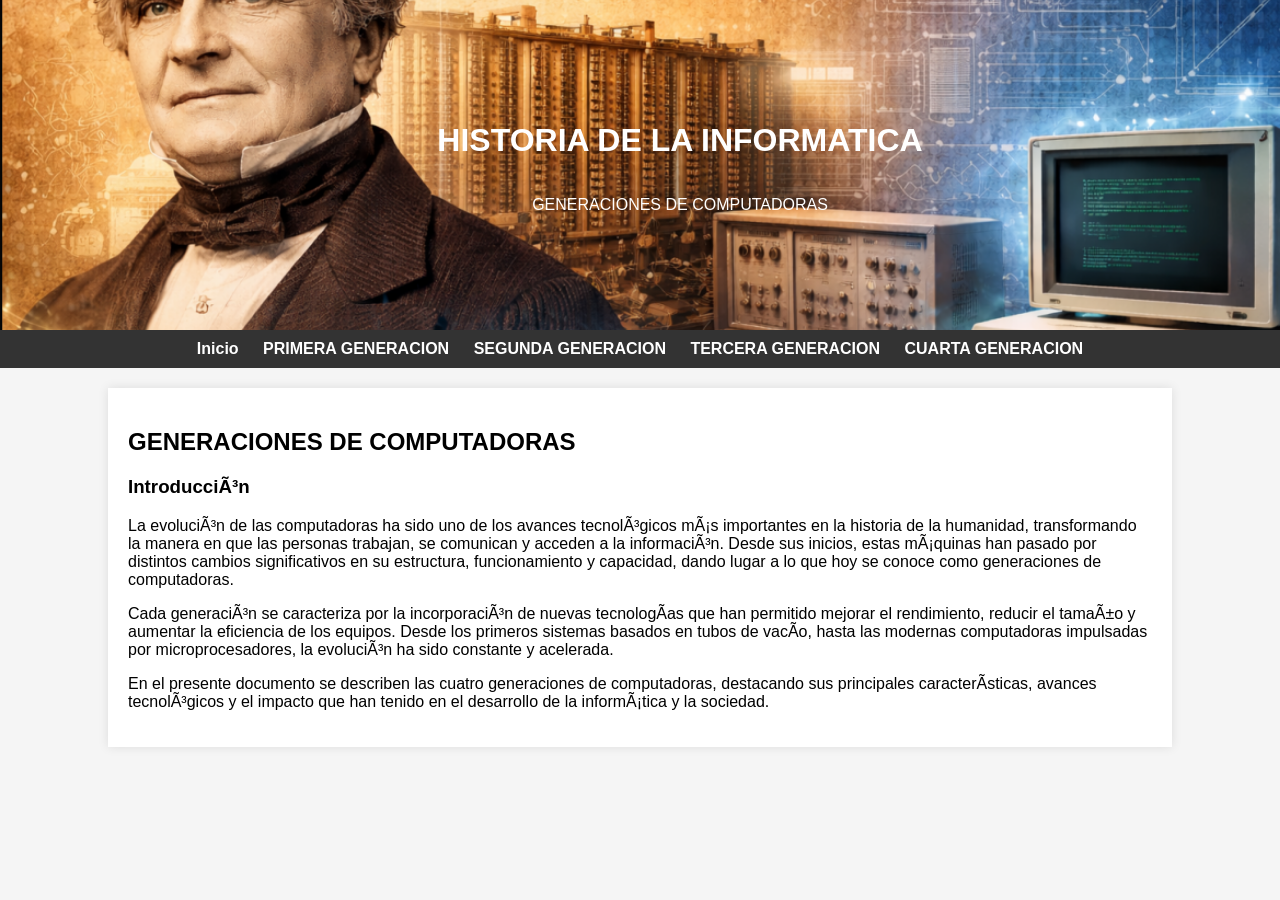
<file: index.html>
<!DOCTYPE html>
<html charset="UTF-8">
<head>
<title>Tutorial HTML y CSS</title>
<link rel="stylesheet" href="css/styles.css">
</head>
<style>.banner{
    width:100%;
    height:250px;

    background-image: url("img/banner.png");
    background-size: cover;
    background-position: center;
    background-repeat: no-repeat;

    display:flex;
    flex-direction:column;
    justify-content:center;
    align-items:center;

    color:white;
    text-align:center;
}
</style>
<body>

<header class="banner">
<h1>HISTORIA DE LA INFORMATICA</h1>
<p>GENERACIONES DE COMPUTADORAS</p>
</header>

<nav>
<a href="index.html">Inicio</a>
<a href="pages/primera_generacion.html">PRIMERA GENERACION</a>
<a href="pages/segunda_generacion.html">SEGUNDA GENERACION</a>
<a href="pages/tercera_generacion.html">TERCERA GENERACION</a>
<a href="pages/cuarta_generacion.html">CUARTA GENERACION</a>
</nav>

<div class="container">
<h2>GENERACIONES DE COMPUTADORAS</h2>
<h3>Introducción</h3>
<p>La evolución de las computadoras ha sido uno de los avances tecnológicos más importantes en la historia de la humanidad, transformando la manera en que las personas trabajan, se comunican y acceden a la información. Desde sus inicios, estas máquinas han pasado por distintos cambios significativos en su estructura, funcionamiento y capacidad, dando lugar a lo que hoy se conoce como generaciones de computadoras.</p>
<p>Cada generación se caracteriza por la incorporación de nuevas tecnologías que han permitido mejorar el rendimiento, reducir el tamaño y aumentar la eficiencia de los equipos. Desde los primeros sistemas basados en tubos de vacío, hasta las modernas computadoras impulsadas por microprocesadores, la evolución ha sido constante y acelerada.</p>
<p>En el presente documento se describen las cuatro generaciones de computadoras, destacando sus principales características, avances tecnológicos y el impacto que han tenido en el desarrollo de la informática y la sociedad.</p>
</div>

</nav>

</body>
</html>
</file>
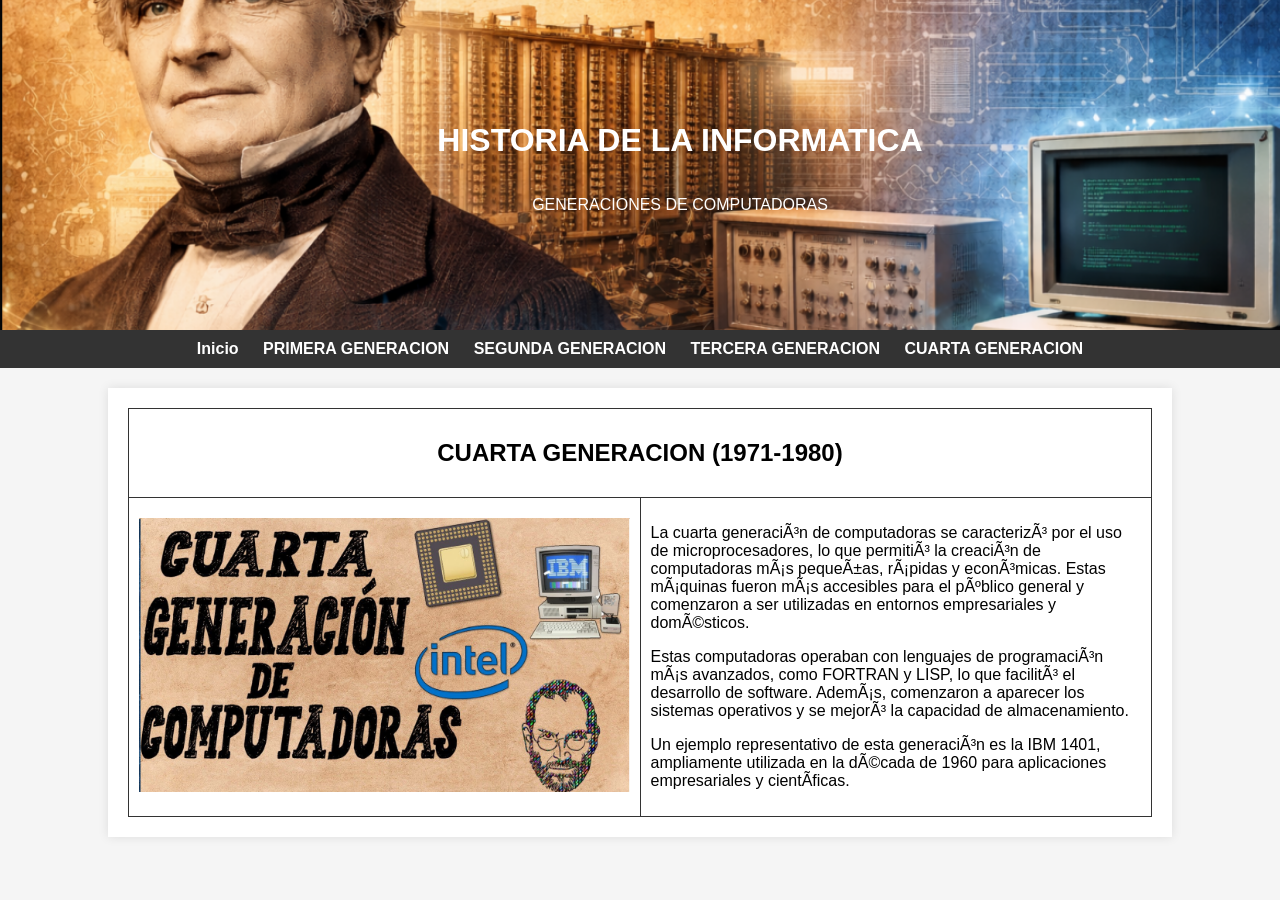
<file: pages/cuarta_generacion.html>
<!DOCTYPE html>
<html charset="UTF-8">
<head>
<title>Atributos HTML</title>
<link rel="stylesheet" href="../css/styles.css">
</head>
<style>.banner{
    width:100%;
    height:250px;

    background-image: url("../img/banner.png");
    background-size: cover;
    background-position: center;
    background-repeat: no-repeat;

    display:flex;
    flex-direction:column;
    justify-content:center;
    align-items:center;

    color:white;
    text-align:center;
}
</style>
<body>

<header class="banner">
<h1>HISTORIA DE LA INFORMATICA</h1>
<p>GENERACIONES DE COMPUTADORAS</p>
</header>

<nav>
<a href="../index.html">Inicio</a>
<a href="primera_generacion.html">PRIMERA GENERACION</a>
<a href="segunda_generacion.html">SEGUNDA GENERACION</a>
<a href="tercera_generacion.html">TERCERA GENERACION</a>
<a href="cuarta_generacion.html">CUARTA GENERACION</a>
</nav>

<div class="container">

<table>
    <tr><td colspan="2" style="text-align: center;"><h2>CUARTA GENERACION (1971-1980)</h2></td></tr>
    <tr>
        <td width="50%"><img src="../img/gen4.png" alt="MICROPROCESADOR" style="width: 100%;"></td>
        <td>
<p>La cuarta generación de computadoras se caracterizó por el uso de microprocesadores, lo que permitió la creación de computadoras más pequeñas, rápidas y económicas. Estas máquinas fueron más accesibles para el público general y comenzaron a ser utilizadas en entornos empresariales y domésticos.
</p>
<p>
Estas computadoras operaban con lenguajes de programación más avanzados, como FORTRAN y LISP, lo que facilitó el desarrollo de software. Además, comenzaron a aparecer los sistemas operativos y se mejoró la capacidad de almacenamiento.
</p>
<p>
Un ejemplo representativo de esta generación es la IBM 1401, ampliamente utilizada en la década de 1960 para aplicaciones empresariales y científicas.
</p>
</p>
        </td>
</table>



</div>

</body>
</html>
</file>
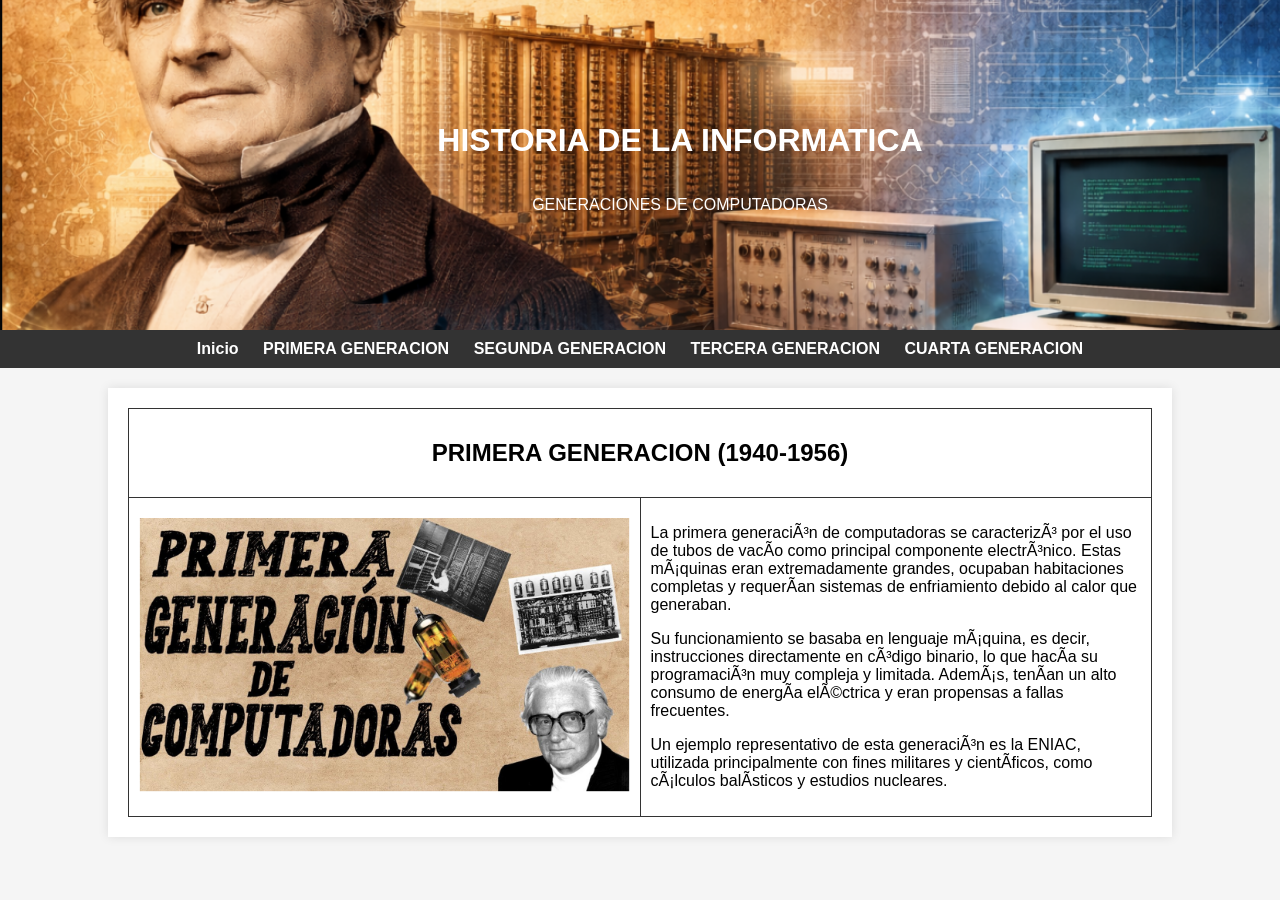
<file: pages/primera_generacion.html>
<!DOCTYPE html>
<html charset="UTF-8">
<head>
<title>Atributos HTML</title>
<link rel="stylesheet" href="../css/styles.css">
</head>
<style>.banner{
    width:100%;
    height:250px;

    background-image: url("../img/banner.png");
    background-size: cover;
    background-position: center;
    background-repeat: no-repeat;

    display:flex;
    flex-direction:column;
    justify-content:center;
    align-items:center;

    color:white;
    text-align:center;
}
</style>
<body>

<header class="banner">
<h1>HISTORIA DE LA INFORMATICA</h1>
<p>GENERACIONES DE COMPUTADORAS</p>
</header>

<nav>
<a href="../index.html">Inicio</a>
<a href="primera_generacion.html">PRIMERA GENERACION</a>
<a href="segunda_generacion.html">SEGUNDA GENERACION</a>
<a href="tercera_generacion.html">TERCERA GENERACION</a>
<a href="cuarta_generacion.html">CUARTA GENERACION</a>
</nav>

<div class="container">

<table>
    <tr><td colspan="2" style="text-align: center;"><h2>PRIMERA GENERACION (1940-1956)</h2></td></tr>
    <tr>
        <td width="50%"><img src="../img/gen1.png" alt="ENIAC" style="width: 100%;"></td>
        <td>
<p>La primera generación de computadoras se caracterizó por el uso de tubos de vacío como principal componente electrónico. Estas máquinas eran extremadamente grandes, ocupaban habitaciones completas y requerían sistemas de enfriamiento debido al calor que generaban.
</p>
<p>
Su funcionamiento se basaba en lenguaje máquina, es decir, instrucciones directamente en código binario, lo que hacía su programación muy compleja y limitada. Además, tenían un alto consumo de energía eléctrica y eran propensas a fallas frecuentes.
</p>
<p>
Un ejemplo representativo de esta generación es la ENIAC, utilizada principalmente con fines militares y científicos, como cálculos balísticos y estudios nucleares.
</p>
        </td>
</table>



</div>

</body>
</html>
</file>
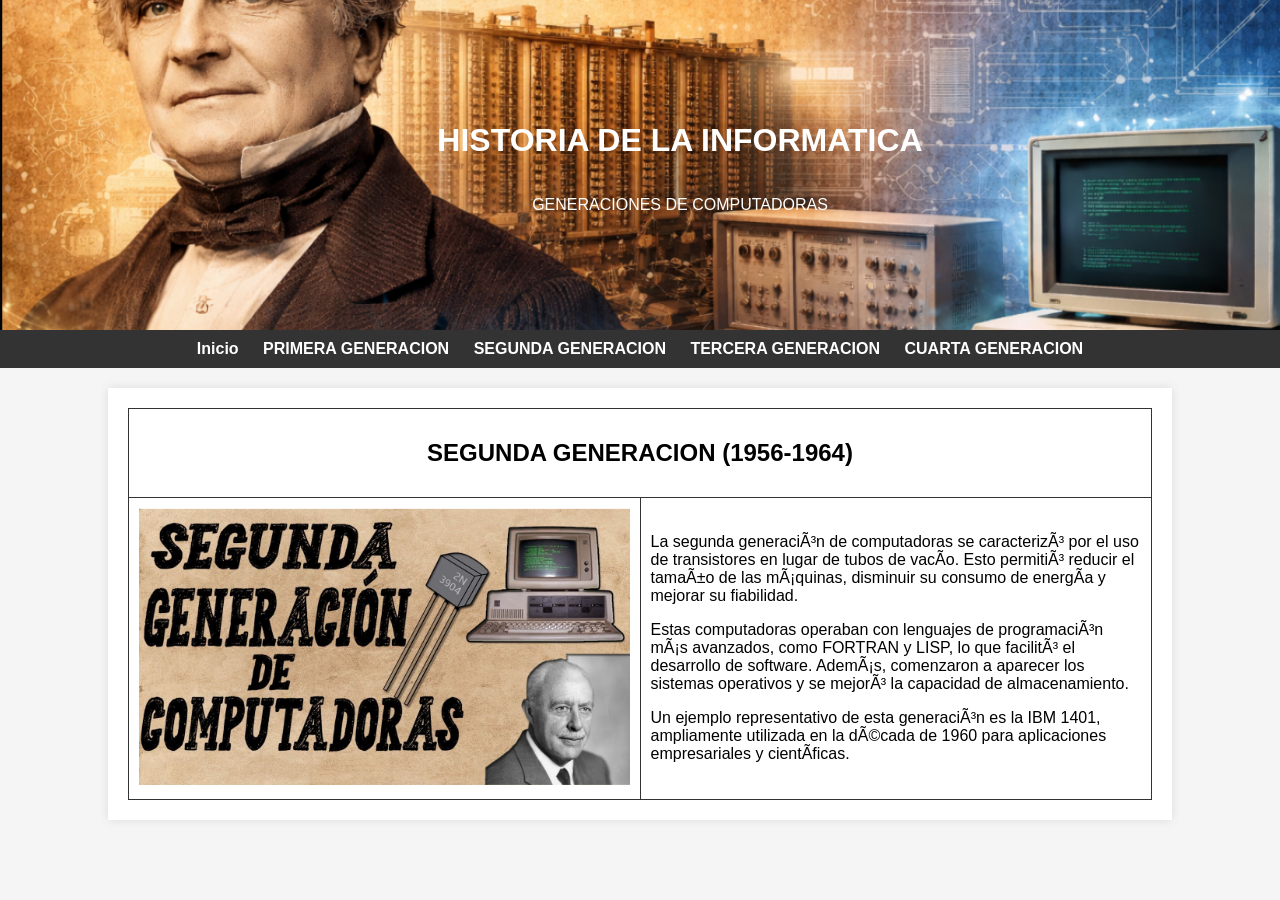
<file: pages/segunda_generacion.html>
<!DOCTYPE html>
<html charset="UTF-8">
<head>
<title>Atributos HTML</title>
<link rel="stylesheet" href="../css/styles.css">
</head>
<style>.banner{
    width:100%;
    height:250px;

    background-image: url("../img/banner.png");
    background-size: cover;
    background-position: center;
    background-repeat: no-repeat;

    display:flex;
    flex-direction:column;
    justify-content:center;
    align-items:center;

    color:white;
    text-align:center;
}
</style>
<body>

<header class="banner">
<h1>HISTORIA DE LA INFORMATICA</h1>
<p>GENERACIONES DE COMPUTADORAS</p>
</header>

<nav>
<a href="../index.html">Inicio</a>
<a href="primera_generacion.html">PRIMERA GENERACION</a>
<a href="segunda_generacion.html">SEGUNDA GENERACION</a>
<a href="tercera_generacion.html">TERCERA GENERACION</a>
<a href="cuarta_generacion.html">CUARTA GENERACION</a>
</nav>

<div class="container">

<table>
    <tr><td colspan="2" style="text-align: center;"><h2>SEGUNDA GENERACION (1956-1964)</h2></td></tr>
    <tr>
        <td width="50%"><img src="../img/gen2.png" alt="TRADICIONAL" style="width: 100%;"></td>
        <td>
<p>La segunda generación de computadoras se caracterizó por el uso de transistores en lugar de tubos de vacío. Esto permitió reducir el tamaño de las máquinas, disminuir su consumo de energía y mejorar su fiabilidad.
</p>
<p>
Estas computadoras operaban con lenguajes de programación más avanzados, como FORTRAN y LISP, lo que facilitó el desarrollo de software. Además, comenzaron a aparecer los sistemas operativos y se mejoró la capacidad de almacenamiento.
</p>
<p>
Un ejemplo representativo de esta generación es la IBM 1401, ampliamente utilizada en la década de 1960 para aplicaciones empresariales y científicas.
</p>
</p>
        </td>
</table>



</div>

</body>
</html>
</file>
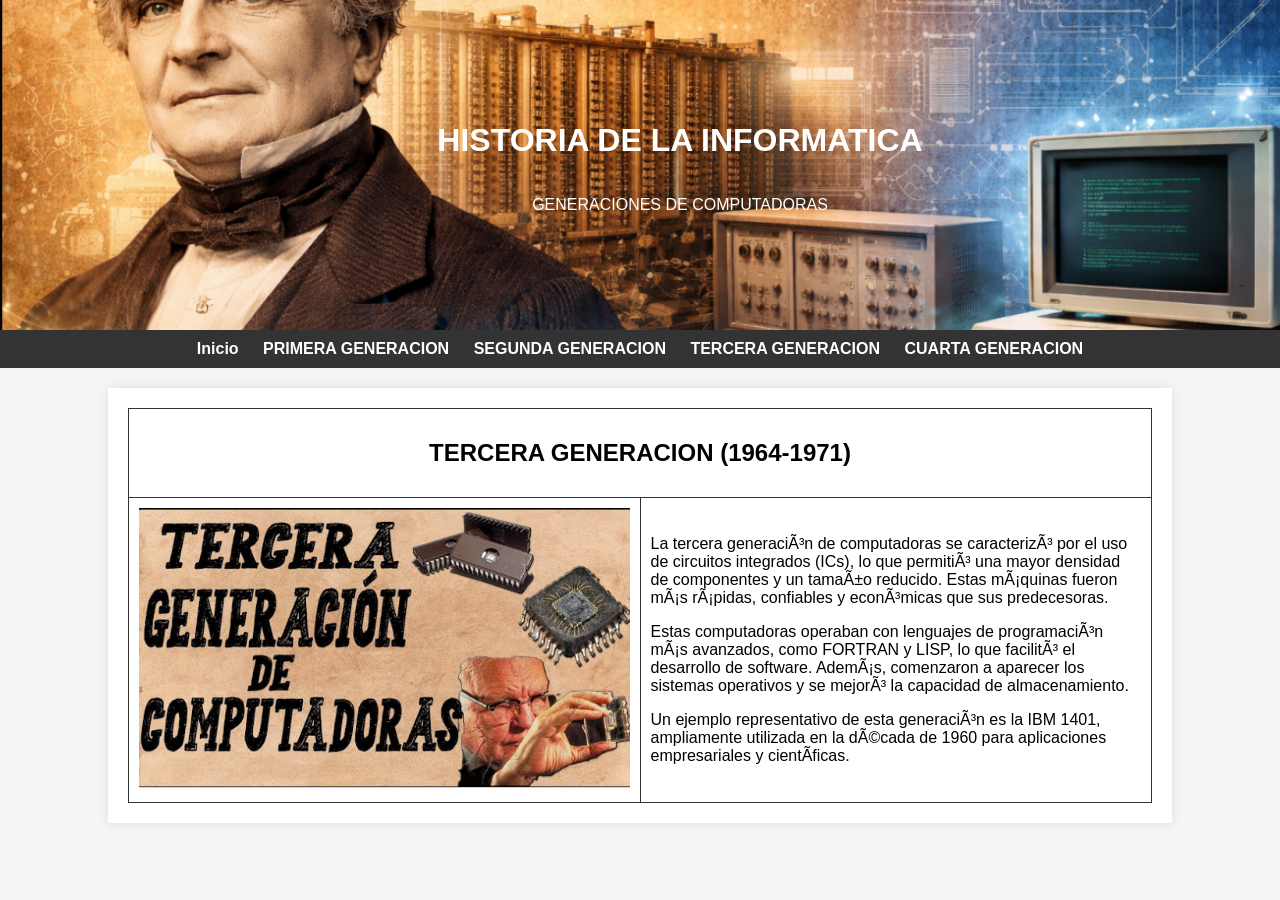
<file: pages/tercera_generacion.html>
<!DOCTYPE html>
<html charset="UTF-8">
<head>
<title>Atributos HTML</title>
<link rel="stylesheet" href="../css/styles.css">
</head>
<style>.banner{
    width:100%;
    height:250px;

    background-image: url("../img/banner.png");
    background-size: cover;
    background-position: center;
    background-repeat: no-repeat;

    display:flex;
    flex-direction:column;
    justify-content:center;
    align-items:center;

    color:white;
    text-align:center;
}
</style>
<body>

<header class="banner">
<h1>HISTORIA DE LA INFORMATICA</h1>
<p>GENERACIONES DE COMPUTADORAS</p>
</header>

<nav>
<a href="../index.html">Inicio</a>
<a href="primera_generacion.html">PRIMERA GENERACION</a>
<a href="segunda_generacion.html">SEGUNDA GENERACION</a>
<a href="tercera_generacion.html">TERCERA GENERACION</a>
<a href="cuarta_generacion.html">CUARTA GENERACION</a>
</nav>

<div class="container">

<table>
    <tr><td colspan="2" style="text-align: center;"><h2>TERCERA GENERACION (1964-1971)</h2></td></tr>
    <tr>
        <td width="50%"><img src="../img/gen3.png" alt="INTEGRAL" style="width: 100%;"></td>
        <td>
<p>La tercera generación de computadoras se caracterizó por el uso de circuitos integrados (ICs), lo que permitió una mayor densidad de componentes y un tamaño reducido. Estas máquinas fueron más rápidas, confiables y económicas que sus predecesoras.
</p>
<p>
Estas computadoras operaban con lenguajes de programación más avanzados, como FORTRAN y LISP, lo que facilitó el desarrollo de software. Además, comenzaron a aparecer los sistemas operativos y se mejoró la capacidad de almacenamiento.
</p>
<p>
Un ejemplo representativo de esta generación es la IBM 1401, ampliamente utilizada en la década de 1960 para aplicaciones empresariales y científicas.
</p>
</p>
        </td>
</table>



</div>

</body>
</html>
</file>
<file: css/styles.css>
body{
    font-family: Arial, Helvetica, sans-serif;
    margin:0;
    background:#f5f5f5;
}

header{
    background: linear-gradient(90deg,#0f2027,#203a43,#2c5364);
    color:white;
    padding:40px;
    text-align:center;
}

nav{
    background:#333;
    padding:10px;
    text-align:center;
}

nav a{
    color:white;
    margin:10px;
    text-decoration:none;
    font-weight:bold;
}

nav a:hover{
    color:#00d4ff;
}

.container{
    width:80%;
    margin:auto;
    background:white;
    padding:20px;
    margin-top:20px;
    box-shadow:0 0 10px rgba(0,0,0,0.1);
}

code{
    background:#eee;
    padding:5px;
    display:block;
    margin:10px 0;
}

table{
    border-collapse: collapse;
    width:100%;
}

table, th, td{
    border:1px solid #333;
}

th, td{
    padding:10px;
    text-align:left;
}
</file>
